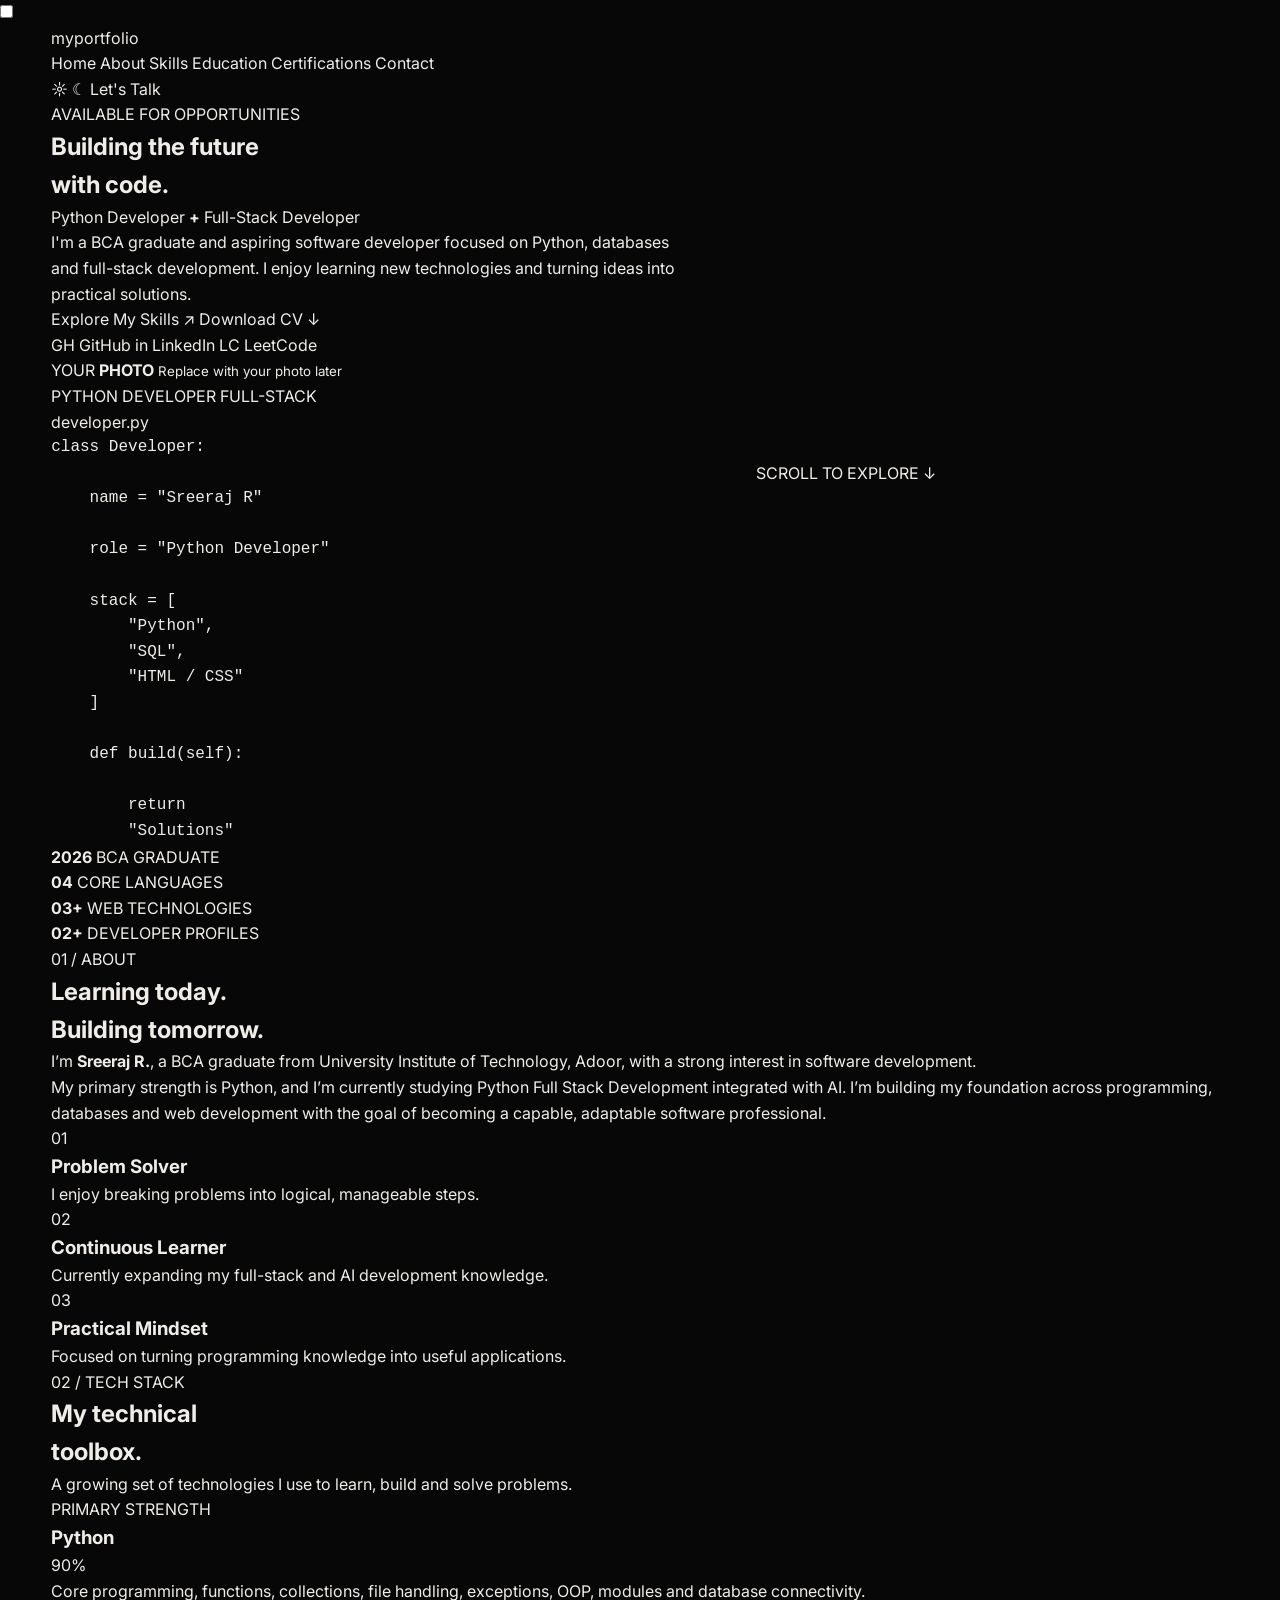
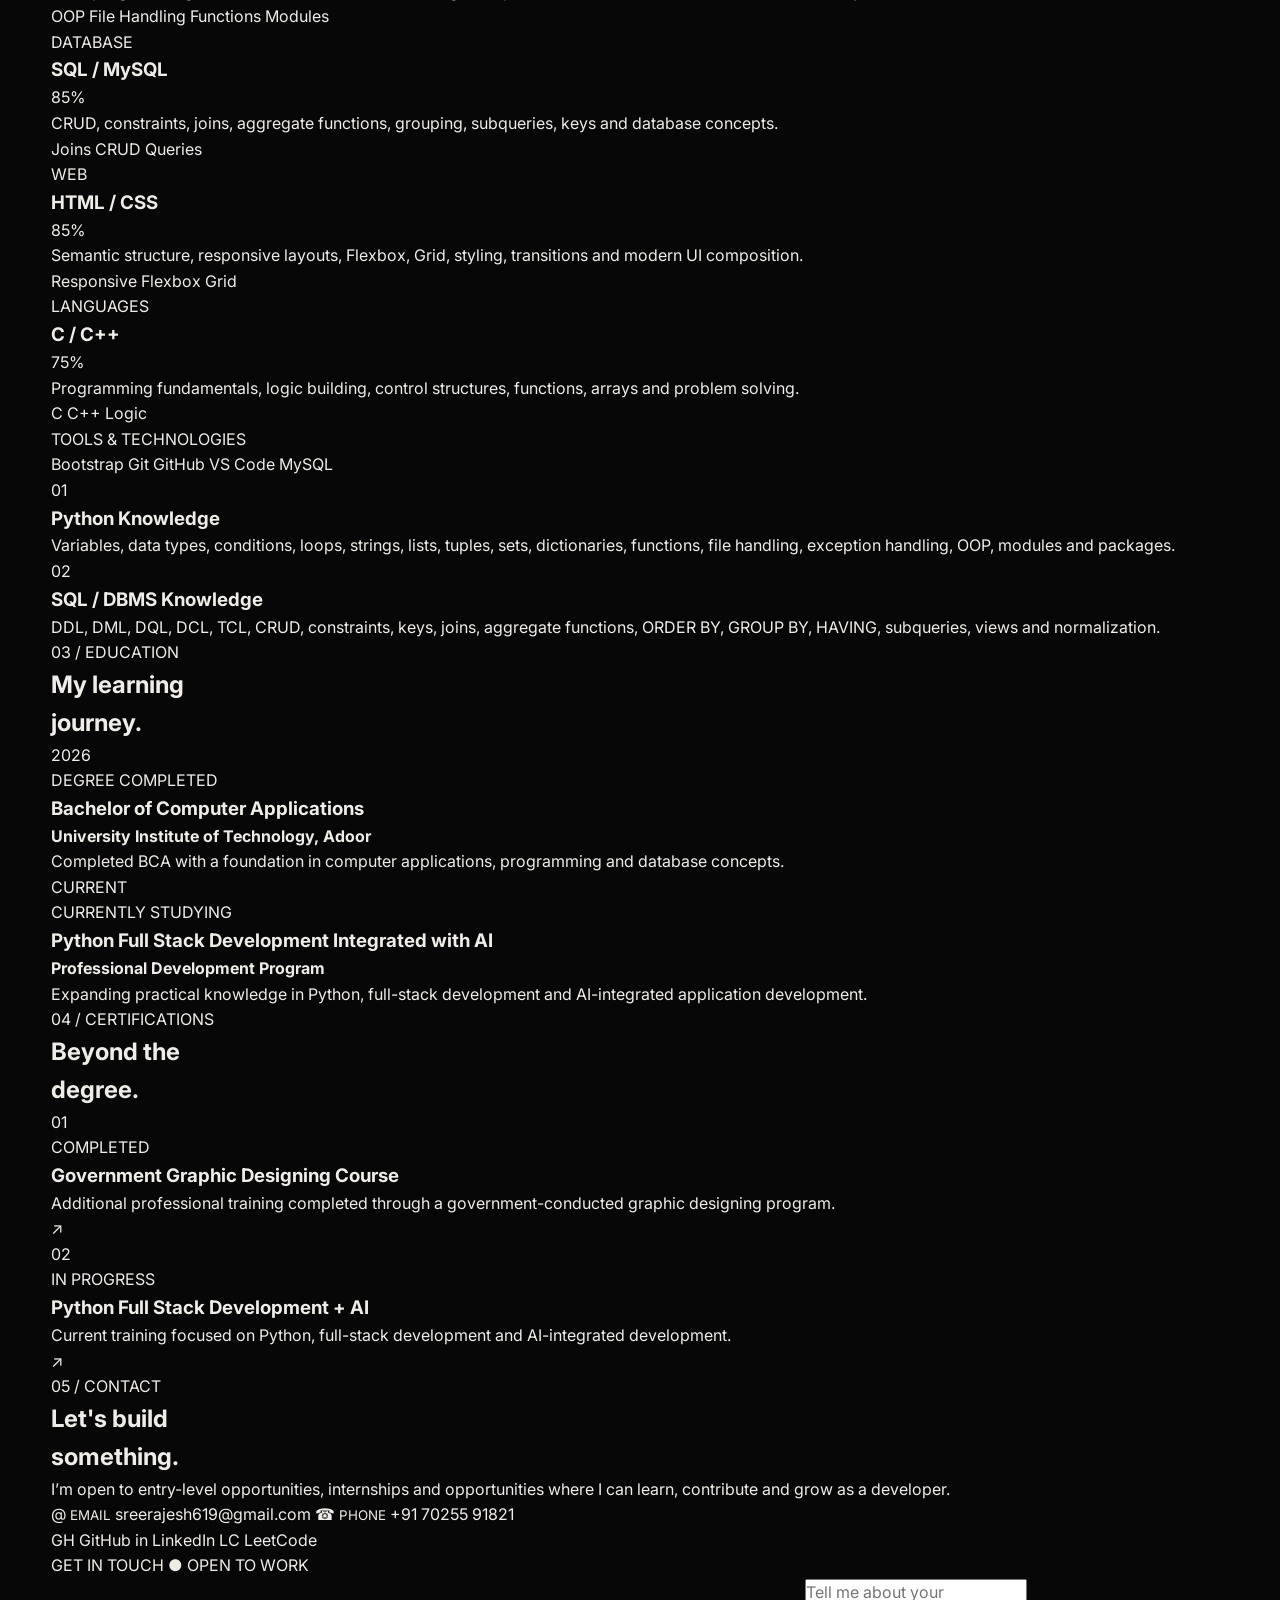
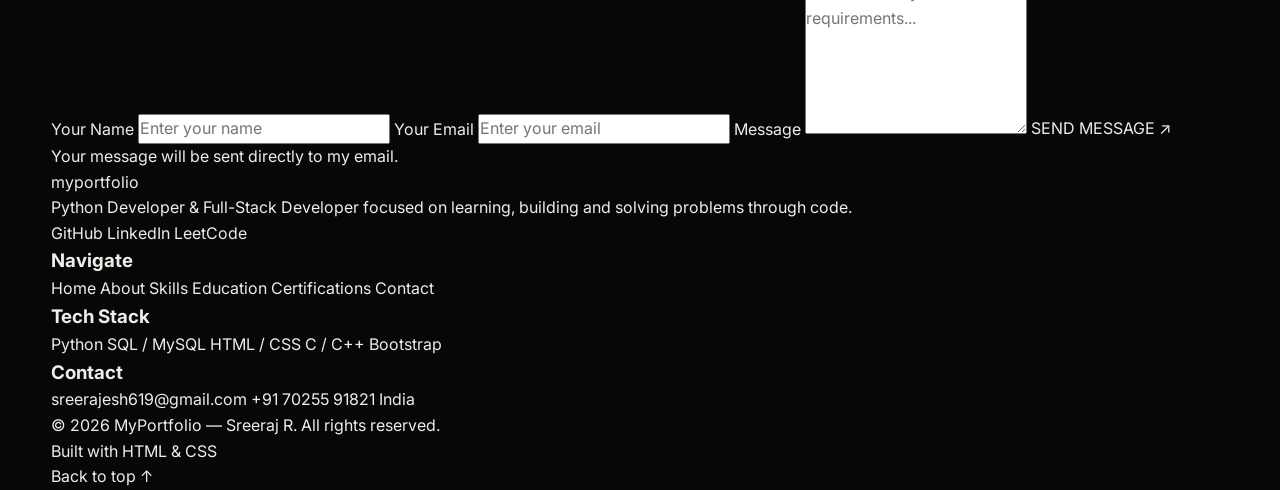
<file: index.backup.html>
<!DOCTYPE html>
<html lang="en">
<head>
    <meta charset="UTF-8">
    <meta name="viewport" content="width=device-width, initial-scale=1.0">

    <meta name="description"
          content="MyPortfolio — Sreeraj R., Python Developer and Full-Stack Developer.">

    <title>MyPortfolio | Python & Full-Stack Developer</title>

    <!-- ================= CUSTOM FONTS ================= -->
    <style>
        @font-face {
            font-family: Rengok;
            src: url("Rengok.ttf") format("truetype");
            font-display: swap;
        }

        @font-face {
            font-family: Quano;
            src: url("Quano-Demo.otf") format("opentype");
            font-display: swap;
        }
    </style>

    <!-- Main CSS -->
    <link rel="stylesheet" href="style.css">
</head>

<body>

<!-- =====================================================
     CSS-ONLY THEME TOGGLE
     ===================================================== -->

<input type="checkbox" id="theme-toggle" class="theme-toggle">

<div class="site">

    <!-- =================================================
         HEADER / NAVIGATION
         ================================================= -->

    <header class="header">

        <div class="container nav-wrap">

            <a href="#home" class="logo">
                my<span>portfolio</span>
            </a>

            <nav class="nav">

                <a href="#home">Home</a>

                <a href="#about">About</a>

                <a href="#skills">Skills</a>

                <a href="#education">Education</a>

                <a href="#certifications">Certifications</a>

                <a href="#contact">Contact</a>

            </nav>

            <div class="nav-actions">

                <!-- CSS-only theme switch -->
                <label
                    for="theme-toggle"
                    class="theme-switch"
                    title="Toggle theme"
                >
                    <span class="sun">☼</span>
                    <span class="moon">☾</span>
                </label>

                <a href="#contact" class="nav-cta">
                    Let's Talk
                </a>

            </div>

        </div>

    </header>


    <!-- =================================================
         MAIN CONTENT
         ================================================= -->

    <main>


        <!-- =================================================
             HERO SECTION
             ================================================= -->

        <section id="home" class="hero section">
            <div class="hero-animation" aria-hidden="true">

                <span class="floating-shape shape-one"></span>
                <span class="floating-shape shape-two"></span>
                <span class="floating-shape shape-three"></span>
                <span class="floating-shape shape-four"></span>

                <span class="floating-line line-one"></span>
                <span class="floating-line line-two"></span>

                <span class="floating-dot dot-one"></span>
                <span class="floating-dot dot-two"></span>

            </div>

            <div class="container hero-grid">


                <!-- HERO TEXT -->

                <div class="hero-copy reveal">

                    <p class="eyebrow">

                        <span class="status-dot"></span>

                        AVAILABLE FOR OPPORTUNITIES

                    </p>


                    <h1>
                        Building the future
                        <br>
                        with <span>code.</span>
                    </h1>


                    <p class="hero-subtitle">

                        Python Developer

                        <b>+</b>

                        Full-Stack Developer

                    </p>


                    <p class="hero-text">

                        I'm a BCA graduate and aspiring software developer
                        focused on Python, databases and full-stack development.
                        I enjoy learning new technologies and turning ideas
                        into practical solutions.

                    </p>


                    <div class="hero-buttons">

                        <a href="#skills"
                           class="btn btn-primary">

                            Explore My Skills

                            <span>↗</span>

                        </a>


                        <!-- CV placeholder -->
                        <a href="#"
                           class="btn btn-secondary"
                           aria-label="CV placeholder">

                            Download CV

                            <span>↓</span>

                        </a>

                    </div>


                    <!-- SOCIAL LINKS -->

                   <div class="social-buttons">

                        <a
                            href="https://github.com/sreeraj02/Leetcode"
                            target="_blank"
                            rel="noopener noreferrer"
                            class="social-button"
                            aria-label="GitHub"
                        >
                            <span class="social-icon">GH</span>
                            <span>GitHub</span>
                        </a>


                        <a
                            href="https://www.linkedin.com/in/sreeraj-r-258a42363/"
                            target="_blank"
                            rel="noopener noreferrer"
                            class="social-button"
                            aria-label="LinkedIn"
                        >
                            <span class="social-icon">in</span>
                            <span>LinkedIn</span>
                        </a>


                        <a
                            href="https://leetcode.com/u/zjSgtPGvkh/"
                            target="_blank"
                            rel="noopener noreferrer"
                            class="social-button"
                            aria-label="LeetCode"
                        >
                            <span class="social-icon">LC</span>
                            <span>LeetCode</span>
                        </a>

                    </div>


                <!-- HERO VISUAL -->

                <div class="hero-visual reveal reveal-delay">

                    <!-- Decorative circles -->
                    <div class="orbit orbit-one"></div>

                    <div class="orbit orbit-two"></div>


                    <!-- PROFILE PHOTO PLACEHOLDER -->

                    <div class="profile-card">

                        <div class="profile-image">

                            <div class="profile-placeholder">

                                <span>YOUR</span>

                                <strong>PHOTO</strong>

                                <small>
                                    Replace with your photo later
                                </small>

                            </div>

                        </div>


                        <div class="profile-meta">

                            <span>PYTHON DEVELOPER</span>

                            <i></i>

                            <span>FULL-STACK</span>

                        </div>

                    </div>


                    <!-- CODE CARD -->

                    <div class="code-card">

                        <div class="code-top">

                            <div class="window-dots">

                                <i></i>
                                <i></i>
                                <i></i>

                            </div>

                            <span>developer.py</span>

                        </div>


                        <pre><code><span class="purple">class</span> <span class="blue">Developer</span>:

    name = <span class="green">"Sreeraj R"</span>

    role = <span class="green">"Python Developer"</span>

    stack = [
        <span class="green">"Python"</span>,
        <span class="green">"SQL"</span>,
        <span class="green">"HTML / CSS"</span>
    ]

    <span class="purple">def</span> <span class="blue">build</span>(self):

        <span class="purple">return</span>
        <span class="green">"Solutions"</span></code></pre>

                    </div>

                </div>

            </div>


            <div class="scroll-note">

                SCROLL TO EXPLORE

                <span>↓</span>

            </div>

        </section>



        <!-- =================================================
             STATS
             ================================================= -->

        <section class="stats-strip">

            <div class="container stats-grid">

                <div class="stat">

                    <strong>2026</strong>

                    <span>BCA GRADUATE</span>

                </div>


                <div class="stat">

                    <strong>04</strong>

                    <span>CORE LANGUAGES</span>

                </div>


                <div class="stat">

                    <strong>03+</strong>

                    <span>WEB TECHNOLOGIES</span>

                </div>


                <div class="stat">

                    <strong>02+</strong>

                    <span>DEVELOPER PROFILES</span>

                </div>

            </div>

        </section>



        <!-- =================================================
             ABOUT
             ================================================= -->

        <section id="about" class="section about">

            <div class="container">


                <div class="section-heading scroll-left">

                    <p class="section-kicker">
                        01 / ABOUT
                    </p>

                    <h2>
                        Learning today.
                        <br>
                        <span>Building tomorrow.</span>
                    </h2>

                </div>


                <div class="about-grid">


                    <div class="about-lead scroll-left">

                        <p>

                            I’m <strong>Sreeraj R.</strong>,
                            a BCA graduate from University Institute
                            of Technology, Adoor, with a strong interest
                            in software development.

                        </p>


                        <p>

                            My primary strength is Python, and I’m currently
                            studying Python Full Stack Development integrated
                            with AI. I’m building my foundation across
                            programming, databases and web development with
                            the goal of becoming a capable, adaptable
                            software professional.

                        </p>

                    </div>


                    <div class="about-points scroll-right">


                        <div class="point">

                            <span>01</span>

                            <div>

                                <h3>Problem Solver</h3>

                                <p>
                                    I enjoy breaking problems into logical,
                                    manageable steps.
                                </p>

                            </div>

                        </div>


                        <div class="point">

                            <span>02</span>

                            <div>

                                <h3>Continuous Learner</h3>

                                <p>
                                    Currently expanding my full-stack and
                                    AI development knowledge.
                                </p>

                            </div>

                        </div>


                        <div class="point">

                            <span>03</span>

                            <div>

                                <h3>Practical Mindset</h3>

                                <p>
                                    Focused on turning programming knowledge
                                    into useful applications.
                                </p>

                            </div>

                        </div>


                    </div>

                </div>

            </div>

        </section>



        <!-- =================================================
             SKILLS
             ================================================= -->

        <section id="skills" class="section skills">

            <div class="container">


                <div class="about-points scroll-right">

                    <p class="section-kicker">
                        02 / TECH STACK
                    </p>

                    <h2>
                        My technical
                        <br>
                        <span>toolbox.</span>
                    </h2>

                    <p class="section-intro">

                        A growing set of technologies I use to learn,
                        build and solve problems.

                    </p>

                </div>


                <!-- MAIN SKILLS -->

                <div class="skills-layout">


                    <!-- PYTHON -->

                    <article class="skill-card featured scroll-left">

                        <div class="card-label">
                            PRIMARY STRENGTH
                        </div>

                        <div class="skill-title-row">

                            <h3>Python</h3>

                            <span>90%</span>

                        </div>

                        <div class="progress">

                            <span style="--level:90%"></span>

                        </div>

                        <p>

                            Core programming, functions, collections,
                            file handling, exceptions, OOP, modules
                            and database connectivity.

                        </p>


                        <div class="tag-list">

                            <span>OOP</span>

                            <span>File Handling</span>

                            <span>Functions</span>

                            <span>Modules</span>

                        </div>

                    </article>


                    <!-- SQL -->

                    <article class="skill-card scroll-right">

                        <div class="card-label">
                            DATABASE
                        </div>

                        <div class="skill-title-row">

                            <h3>SQL / MySQL</h3>

                            <span>85%</span>

                        </div>

                        <div class="progress">

                            <span style="--level:85%"></span>

                        </div>

                        <p>

                            CRUD, constraints, joins, aggregate functions,
                            grouping, subqueries, keys and database concepts.

                        </p>


                        <div class="tag-list">

                            <span>Joins</span>

                            <span>CRUD</span>

                            <span>Queries</span>

                        </div>

                    </article>


                    <!-- HTML CSS -->

                    <article class="skill-card scroll-left">

                        <div class="card-label">
                            WEB
                        </div>

                        <div class="skill-title-row">

                            <h3>HTML / CSS</h3>

                            <span>85%</span>

                        </div>

                        <div class="progress">

                            <span style="--level:85%"></span>

                        </div>

                        <p>

                            Semantic structure, responsive layouts,
                            Flexbox, Grid, styling, transitions and
                            modern UI composition.

                        </p>


                        <div class="tag-list">

                            <span>Responsive</span>

                            <span>Flexbox</span>

                            <span>Grid</span>

                        </div>

                    </article>


                    <!-- C / C++ -->

                    <article class="skill-card scroll-right">

                        <div class="card-label">
                            LANGUAGES
                        </div>

                        <div class="skill-title-row">

                            <h3>C / C++</h3>

                            <span>75%</span>

                        </div>

                        <div class="progress">

                            <span style="--level:75%"></span>

                        </div>

                        <p>

                            Programming fundamentals, logic building,
                            control structures, functions, arrays
                            and problem solving.

                        </p>


                        <div class="tag-list">

                            <span>C</span>

                            <span>C++</span>

                            <span>Logic</span>

                        </div>

                    </article>


                </div>


                <!-- TOOLS -->

                <div class="tools-row scroll-right">

                    <span class="tools-title">
                        TOOLS & TECHNOLOGIES
                    </span>

                    <div class="tool-pills">

                        <span>Bootstrap</span>

                        <span>Git</span>

                        <span>GitHub</span>

                        <span>VS Code</span>

                        <span>MySQL</span>

                    </div>

                </div>


                <!-- KNOWLEDGE -->

                <div class="knowledge-grid">


                    <article class="knowledge-card scroll-left">

                        <span class="number">
                            01
                        </span>

                        <h3>
                            Python Knowledge
                        </h3>

                        <p>

                            Variables, data types, conditions, loops,
                            strings, lists, tuples, sets, dictionaries,
                            functions, file handling, exception handling,
                            OOP, modules and packages.

                        </p>

                    </article>


                    <article class="knowledge-card scroll-right">

                        <span class="number">
                            02
                        </span>

                        <h3>
                            SQL / DBMS Knowledge
                        </h3>

                        <p>

                            DDL, DML, DQL, DCL, TCL, CRUD, constraints,
                            keys, joins, aggregate functions, ORDER BY,
                            GROUP BY, HAVING, subqueries, views and
                            normalization.

                        </p>

                    </article>


                </div>

            </div>

        </section>



        <!-- =================================================
             EDUCATION
             ================================================= -->

        <section id="education" class="section education">

            <div class="container">


                <div class="section-heading reveal">

                    <p class="section-kicker">
                        03 / EDUCATION
                    </p>

                    <h2>
                        My learning
                        <br>
                        <span>journey.</span>
                    </h2>

                </div>


                <div class="timeline">


                    <div class="timeline-item reveal">

                        <div class="timeline-marker"></div>

                        <div class="timeline-date">
                            2026
                        </div>

                        <div class="timeline-content">

                            <p class="timeline-type">
                                DEGREE COMPLETED
                            </p>

                            <h3>
                                Bachelor of Computer Applications
                            </h3>

                            <h4>
                                University Institute of Technology, Adoor
                            </h4>

                            <p>

                                Completed BCA with a foundation in computer
                                applications, programming and database concepts.

                            </p>

                        </div>

                    </div>


                    <div class="timeline-item reveal reveal-delay">

                        <div class="timeline-marker"></div>

                        <div class="timeline-date">
                            CURRENT
                        </div>

                        <div class="timeline-content">

                            <p class="timeline-type">
                                CURRENTLY STUDYING
                            </p>

                            <h3>
                                Python Full Stack Development
                                Integrated with AI
                            </h3>

                            <h4>
                                Professional Development Program
                            </h4>

                            <p>

                                Expanding practical knowledge in Python,
                                full-stack development and AI-integrated
                                application development.

                            </p>

                        </div>

                    </div>


                </div>

            </div>

        </section>



        <!-- =================================================
             CERTIFICATIONS
             ================================================= -->

        <section id="certifications"
                 class="section certifications">

            <div class="container">


                <div class="section-heading reveal">

                    <p class="section-kicker">
                        04 / CERTIFICATIONS
                    </p>

                    <h2>
                        Beyond the
                        <br>
                        <span>degree.</span>
                    </h2>

                </div>


                <div class="cert-grid">


                    <article class="cert-card reveal">

                        <div class="cert-icon">
                            01
                        </div>

                        <div>

                            <p class="card-label">
                                COMPLETED
                            </p>

                            <h3>
                                Government Graphic Designing Course
                            </h3>

                            <p>

                                Additional professional training completed
                                through a government-conducted graphic
                                designing program.

                            </p>

                        </div>

                        <span class="cert-arrow">
                            ↗
                        </span>

                    </article>


                    <article class="cert-card reveal reveal-delay">

                        <div class="cert-icon">
                            02
                        </div>

                        <div>

                            <p class="card-label">
                                IN PROGRESS
                            </p>

                            <h3>
                                Python Full Stack Development + AI
                            </h3>

                            <p>

                                Current training focused on Python,
                                full-stack development and
                                AI-integrated development.

                            </p>

                        </div>

                        <span class="cert-arrow">
                            ↗
                        </span>

                    </article>


                </div>

            </div>

        </section>



        <!-- =================================================
             CONTACT
             ================================================= -->

        <section id="contact" class="section contact">

            <div class="container contact-grid">


                <div class="contact-copy reveal">

                    <p class="section-kicker">
                        05 / CONTACT
                    </p>

                    <h2>
                        Let's build
                        <br>
                        <span>something.</span>
                    </h2>

                    <p>

                        I’m open to entry-level opportunities,
                        internships and opportunities where I can
                        learn, contribute and grow as a developer.

                    </p>


                    <div class="contact-list">


                        <a href="mailto:sreerajesh619@gmail.com">

                            <span class="contact-icon">
                                @
                            </span>

                            <span>

                                <small>EMAIL</small>

                                sreerajesh619@gmail.com

                            </span>

                        </a>


                        <a href="tel:+917025591821">

                            <span class="contact-icon">
                                ☎
                            </span>

                            <span>

                                <small>PHONE</small>

                                +91 70255 91821

                            </span>

                        </a>


                    </div>

                    <div class="social-buttons">

                        <a
                            href="https://github.com/sreeraj02/Leetcode"
                            target="_blank"
                            rel="noopener noreferrer"
                            class="social-button"
                            aria-label="GitHub"
                        >
                            <span class="social-icon">GH</span>
                            <span>GitHub</span>
                        </a>


                        <a
                            href="https://www.linkedin.com/in/sreeraj-r-258a42363/"
                            target="_blank"
                            rel="noopener noreferrer"
                            class="social-button"
                            aria-label="LinkedIn"
                        >
                            <span class="social-icon">in</span>
                            <span>LinkedIn</span>
                        </a>


                        <a
                            href="https://leetcode.com/u/zjSgtPGvkh/"
                            target="_blank"
                            rel="noopener noreferrer"
                            class="social-button"
                            aria-label="LeetCode"
                        >
                            <span class="social-icon">LC</span>
                            <span>LeetCode</span>
                        </a>

                    </div>

                </div>


                <!-- CONTACT FORM -->

                <form
                    action="https://formspree.io/f/mwlenrne"
                    method="POST"
                    class="contact-form"
                >

                    <div class="form-head">
                        <span>GET IN TOUCH</span>
                        <span class="form-status">● OPEN TO WORK</span>
                    </div>

                    <label for="name">Your Name</label>
                    <input
                        type="text"
                        id="name"
                        name="name"
                        placeholder="Enter your name"
                        required
                    >

                    <label for="email">Your Email</label>
                    <input
                        type="email"
                        id="email"
                        name="email"
                        placeholder="Enter your email"
                        required
                    >

                    <label for="message">Message</label>
                    <textarea
                        id="message"
                        name="message"
                        rows="6"
                        placeholder="Tell me about your requirements..."
                        required
                    ></textarea>

                    <button
                        type="submit"
                        class="btn btn-primary form-button"
                    >
                        SEND MESSAGE
                        <span>↗</span>
                    </button>

                    <p class="form-note">
                        Your message will be sent directly to my email.
                    </p>

                </form>

            </div>

        </section>

    </main>



    <!-- =================================================
         FOOTER
         ================================================= -->

    <footer class="footer">

        <div class="container">


            <div class="footer-main">


                <!-- FOOTER BRAND -->

                <div class="footer-brand">

                    <a href="#home" class="logo">

                        my<span>portfolio</span>

                    </a>

                    <p>

                        Python Developer & Full-Stack Developer
                        focused on learning, building and solving
                        problems through code.

                    </p>


                    <div class="footer-socials">

                        <a href="https://github.com/sreeraj02/Leetcode"
                           target="_blank"
                           rel="noopener">

                            GitHub

                        </a>

                        <a href="https://www.linkedin.com/in/sreeraj-r-258a42363/"
                           target="_blank"
                           rel="noopener">

                            LinkedIn

                        </a>

                        <a href="https://leetcode.com/u/zjSgtPGvkh/"
                           target="_blank"
                           rel="noopener">

                            LeetCode

                        </a>

                    </div>

                </div>


                <!-- NAVIGATION -->

                <div class="footer-column">

                    <h3>
                        Navigate
                    </h3>

                    <a href="#home">Home</a>

                    <a href="#about">About</a>

                    <a href="#skills">Skills</a>

                    <a href="#education">Education</a>

                    <a href="#certifications">
                        Certifications
                    </a>

                    <a href="#contact">Contact</a>

                </div>


                <!-- TECHNOLOGIES -->

                <div class="footer-column">

                    <h3>
                        Tech Stack
                    </h3>

                    <span>Python</span>

                    <span>SQL / MySQL</span>

                    <span>HTML / CSS</span>

                    <span>C / C++</span>

                    <span>Bootstrap</span>

                </div>


                <!-- CONTACT -->

                <div class="footer-column">

                    <h3>
                        Contact
                    </h3>

                    <a href="mailto:sreerajesh619@gmail.com">
                        sreerajesh619@gmail.com
                    </a>

                    <a href="tel:+917025591821">
                        +91 70255 91821
                    </a>

                    <span>India</span>

                </div>

            </div>


            <!-- FOOTER BOTTOM -->

            <div class="footer-bottom">

                <p>
                    © 2026 MyPortfolio —
                    Sreeraj R. All rights reserved.
                </p>

                <p>
                    Built with
                    <span>HTML</span>
                    &
                    <span>CSS</span>
                </p>

                <a href="#home" class="back-top">
                    Back to top ↑
                </a>

            </div>

        </div>

    </footer>

</div>

</body>
</html>
</file>
<file: style.css>
/* ===================================================================
   SREERAJ R. — PORTFOLIO // "ORDER IN THE CHAOS"
   Inspired by Lorenzo Lottici (lorenzolottici.it/en)
   Aesthetic: Obsidian & Ivory, Cyber Amber Accent, Spatial Motion
   =================================================================== */

@import url('https://fonts.googleapis.com/css2?family=Inter:wght@300;400;500;600;700&family=JetBrains+Mono:wght@300;400;500;700&family=Space+Grotesk:wght@400;500;600;700&family=Syne:wght@700;800&display=swap');

/* Local fonts */
@font-face {
    font-family: 'Rengok';
    src: url('font/Rengok.ttf') format('truetype');
    font-display: swap;
}
@font-face {
    font-family: 'Quano';
    src: url('font/Quano DEMO.otf') format('opentype');
    font-display: swap;
}

/* ===================================================================
   DESIGN SYSTEM TOKENS
   =================================================================== */
:root {
    --bg-obsidian: #070708;
    --bg-surface: #0e0e12;
    --bg-card: rgba(18, 18, 23, 0.72);
    --bg-card-hover: rgba(26, 26, 34, 0.85);
    --bg-glass: rgba(14, 14, 18, 0.65);
    
    --text-ivory: #F0EDE8;
    --text-pure: #FFFFFF;
    --text-muted: #8E8E93;
    --text-dim: #545459;
    
    --accent-amber: #FF9F1C;
    --accent-amber-glow: rgba(255, 159, 28, 0.35);
    --accent-amber-subtle: rgba(255, 159, 28, 0.12);
    --accent-cyan: #38BDF8;
    --accent-emerald: #10B981;
    
    --border-hairline: rgba(255, 255, 255, 0.08);
    --border-glow: rgba(255, 159, 28, 0.4);
    --border-hover: rgba(255, 255, 255, 0.22);
    
    --font-display: 'Syne', 'Rengok', 'Space Grotesk', -apple-system, sans-serif;
    --font-tech: 'Space Grotesk', sans-serif;
    --font-mono: 'JetBrains Mono', monospace;
    --font-body: 'Inter', -apple-system, sans-serif;
    
    --ease-out-expo: cubic-bezier(0.16, 1, 0.3, 1);
    --ease-in-out-cubic: cubic-bezier(0.65, 0, 0.35, 1);
    
    --container-max: 1280px;
}

/* ===================================================================
   RESET & CORE FOUNDATIONS
   =================================================================== */
*, *::before, *::after {
    margin: 0;
    padding: 0;
    box-sizing: border-box;
}

html {
    scroll-behavior: smooth;
    background-color: var(--bg-obsidian);
    color: var(--text-ivory);
    font-family: var(--font-body);
    font-size: 16px;
    line-height: 1.6;
    overflow-x: hidden;
    -webkit-font-smoothing: antialiased;
    -moz-osx-font-smoothing: grayscale;
}

body {
    background-color: var(--bg-obsidian);
    color: var(--text-ivory);
    min-height: 100vh;
    overflow-x: hidden;
    position: relative;
    cursor: default;
}

/* Hide default cursor on desktop when custom cursor active */
@media (hover: hover) and (pointer: fine) {
    body, a, button, input, textarea, [role="button"] {
        cursor: none !important;
    }
}

a {
    color: inherit;
    text-decoration: none;
    transition: color 0.3s var(--ease-out-expo);
}

button {
    background: none;
    border: none;
    color: inherit;
    font: inherit;
    cursor: pointer;
}

input, textarea, select {
    font: inherit;
    color: inherit;
}

::selection {
    background: var(--accent-amber);
    color: #000;
}

.container {
    width: min(92%, var(--container-max));
    margin-inline: auto;
}

/* ===================================================================
   CUSTOM KINETIC CURSOR
   =================================================================== */
.cursor-dot {
    width: 6px;
    height: 6px;
    background-color: var(--accent-amber);
    border-radius: 50%;
    position: fixed;
    top: 0;
    left: 0;
    pointer-events: none;
    z-index: 99999;
    transform: translate(-50%, -50%);
    transition: opacity 0.2s ease, transform 0.05s ease;
}

.cursor-ring {
    width: 36px;
    height: 36px;
    border: 1px solid rgba(255, 159, 28, 0.6);
    border-radius: 50%;
    position: fixed;
    top: 0;
    left: 0;
    pointer-events: none;
    z-index: 99998;
    transform: translate(-50%, -50%);
    transition: width 0.3s var(--ease-out-expo), 
                height 0.3s var(--ease-out-expo), 
                background-color 0.3s var(--ease-out-expo),
                border-color 0.3s var(--ease-out-expo);
}

.cursor-ring.hovered {
    width: 64px;
    height: 64px;
    background-color: rgba(255, 159, 28, 0.12);
    border-color: var(--accent-amber);
}

.cursor-ring.shock-active {
    width: 90px;
    height: 90px;
    background-color: rgba(255, 75, 75, 0.2);
    border-color: #ff4d4d;
}

.cursor-label {
    position: fixed;
    top: 0;
    left: 0;
    pointer-events: none;
    z-index: 100000;
    font-family: var(--font-mono);
    font-size: 0.65rem;
    font-weight: 700;
    letter-spacing: 0.12em;
    color: var(--text-pure);
    text-transform: uppercase;
    transform: translate(-50%, -50%);
    opacity: 0;
    transition: opacity 0.2s ease;
}

/* ===================================================================
   BACKGROUND WEBGL CANVAS & GRID MESH
   =================================================================== */
#chaos-canvas {
    position: fixed;
    top: 0;
    left: 0;
    width: 100vw;
    height: 100vh;
    z-index: 0;
    pointer-events: none;
}

.bg-grid-overlay {
    position: fixed;
    top: 0;
    left: 0;
    width: 100vw;
    height: 100vh;
    background-image: 
        linear-gradient(to right, rgba(255, 255, 255, 0.025) 1px, transparent 1px),
        linear-gradient(to bottom, rgba(255, 255, 255, 0.025) 1px, transparent 1px);
    background-size: 60px 60px;
    z-index: 1;
    pointer-events: none;
    mask-image: radial-gradient(circle at center, rgba(0,0,0,1) 40%, rgba(0,0,0,0.3) 100%);
    -webkit-mask-image: radial-gradient(circle at center, rgba(0,0,0,1) 40%, rgba(0,0,0,0.3) 100%);
}

.ambient-glow {
    position: fixed;
    width: 600px;
    height: 600px;
    border-radius: 50%;
    filter: blur(140px);
    pointer-events: none;
    z-index: 1;
    opacity: 0.15;
    transition: transform 0.8s ease-out;
}

.glow-amber {
    top: -150px;
    right: -100px;
    background: radial-gradient(circle, var(--accent-amber) 0%, transparent 70%);
}

.glow-blue {
    bottom: -150px;
    left: -100px;
    background: radial-gradient(circle, var(--accent-cyan) 0%, transparent 70%);
}

/* ===================================================================
   APP WRAPPER
   =================================================================== */
.site-wrapper {
    position: relative;
    z-index: 2;
    min-height: 100vh;
    display: flex;
    flex-direction: column;
}

/* ===================================================================
   HUD HEADER & SYSTEM TELEMETRY
   =================================================================== */
.hud-header {
    position: fixed;
    top: 0;
    left: 0;
    right: 0;
    z-index: 1000;
    padding: 1.25rem 0;
    backdrop-filter: blur(20px);
    -webkit-backdrop-filter: blur(20px);
    background: rgba(7, 7, 8, 0.75);
    border-bottom: 1px solid var(--border-hairline);
    transition: transform 0.4s var(--ease-out-expo), background 0.3s ease;
}

.hud-nav-inner {
    display: flex;
    align-items: center;
    justify-content: space-between;
    gap: 1.5rem;
}

/* LOGO / CALLSIGN */
.hud-brand {
    display: flex;
    align-items: center;
    gap: 0.75rem;
}

.callsign {
    font-family: var(--font-display);
    font-size: 1.15rem;
    font-weight: 800;
    letter-spacing: 0.15em;
    color: var(--text-pure);
    text-transform: uppercase;
}

.callsign span {
    color: var(--accent-amber);
}

.status-badge {
    display: inline-flex;
    align-items: center;
    gap: 0.5rem;
    padding: 0.25rem 0.65rem;
    border-radius: 999px;
    background: rgba(16, 185, 129, 0.1);
    border: 1px solid rgba(16, 185, 129, 0.3);
    font-family: var(--font-mono);
    font-size: 0.65rem;
    letter-spacing: 0.08em;
    color: var(--accent-emerald);
}

.status-beacon {
    width: 6px;
    height: 6px;
    background: var(--accent-emerald);
    border-radius: 50%;
    box-shadow: 0 0 8px var(--accent-emerald);
    animation: beaconPulse 2s infinite ease-in-out;
}

@keyframes beaconPulse {
    0%, 100% { transform: scale(1); opacity: 1; }
    50% { transform: scale(1.6); opacity: 0.4; }
}

/* TELEMETRY TICKER */
.hud-telemetry {
    display: flex;
    align-items: center;
    gap: 1.5rem;
    font-family: var(--font-mono);
    font-size: 0.7rem;
    letter-spacing: 0.1em;
    color: var(--text-muted);
}

.telemetry-item {
    display: flex;
    align-items: center;
    gap: 0.35rem;
}

.telemetry-item b {
    color: var(--text-ivory);
    font-weight: 500;
}

/* HUD CONTROLS */
.hud-controls {
    display: flex;
    align-items: center;
    gap: 0.75rem;
}

.hud-btn {
    display: inline-flex;
    align-items: center;
    gap: 0.45rem;
    padding: 0.45rem 0.9rem;
    background: rgba(255, 255, 255, 0.04);
    border: 1px solid var(--border-hairline);
    border-radius: 4px;
    font-family: var(--font-mono);
    font-size: 0.7rem;
    letter-spacing: 0.08em;
    color: var(--text-ivory);
    text-transform: uppercase;
    transition: all 0.25s var(--ease-out-expo);
    position: relative;
    overflow: hidden;
}

.hud-btn:hover {
    background: rgba(255, 255, 255, 0.09);
    border-color: var(--border-hover);
    color: var(--text-pure);
}

.hud-btn-shock {
    background: var(--accent-amber-subtle);
    border-color: rgba(255, 159, 28, 0.4);
    color: var(--accent-amber);
    font-weight: 600;
}

.hud-btn-shock:hover {
    background: var(--accent-amber);
    color: #000;
    box-shadow: 0 0 20px var(--accent-amber-glow);
}

.sound-bars {
    display: inline-flex;
    align-items: flex-end;
    gap: 2px;
    height: 12px;
}

.sound-bar {
    width: 2px;
    background: currentColor;
    border-radius: 1px;
    height: 4px;
    transition: height 0.2s ease;
}

.sound-active .sound-bar:nth-child(1) { animation: soundEq 0.6s infinite ease alternate; }
.sound-active .sound-bar:nth-child(2) { animation: soundEq 0.8s infinite ease alternate 0.2s; }
.sound-active .sound-bar:nth-child(3) { animation: soundEq 0.5s infinite ease alternate 0.4s; }

@keyframes soundEq {
    0% { height: 3px; }
    100% { height: 12px; }
}

/* NAV LINKS */
.hud-nav-links {
    display: flex;
    align-items: center;
    gap: 1.5rem;
}

.hud-nav-link {
    font-family: var(--font-mono);
    font-size: 0.72rem;
    letter-spacing: 0.12em;
    color: var(--text-muted);
    text-transform: uppercase;
    position: relative;
    padding-block: 0.25rem;
    transition: color 0.3s ease;
}

.hud-nav-link span {
    color: var(--accent-amber);
    margin-right: 0.25rem;
    opacity: 0.7;
}

.hud-nav-link:hover {
    color: var(--text-pure);
}

.hud-nav-link::after {
    content: '';
    position: absolute;
    bottom: 0;
    left: 0;
    width: 0;
    height: 1px;
    background: var(--accent-amber);
    transition: width 0.3s var(--ease-out-expo);
}

.hud-nav-link:hover::after {
    width: 100%;
}

.mobile-menu-toggle {
    display: none;
    flex-direction: column;
    gap: 5px;
    padding: 0.5rem;
}

.mobile-menu-toggle span {
    display: block;
    width: 22px;
    height: 2px;
    background: var(--text-ivory);
    transition: transform 0.3s ease, opacity 0.3s ease;
}

/* ===================================================================
   HERO SECTION // ORDER IN THE CHAOS
   =================================================================== */
.hero-stage {
    min-height: 100vh;
    padding-top: 8.5rem;
    padding-bottom: 5rem;
    display: flex;
    align-items: center;
    position: relative;
    z-index: 2;
}

.hero-grid {
    display: grid;
    grid-template-columns: 1.15fr 0.85fr;
    gap: 4rem;
    align-items: center;
}

/* LEFT STATEMENT COLUMN */
.hero-statement {
    display: flex;
    flex-direction: column;
    gap: 1.75rem;
}

.hero-kicker-row {
    display: flex;
    align-items: center;
    gap: 1rem;
    font-family: var(--font-mono);
    font-size: 0.72rem;
    letter-spacing: 0.18em;
    color: var(--accent-amber);
    text-transform: uppercase;
}

.kicker-line {
    width: 32px;
    height: 1px;
    background: var(--accent-amber);
    opacity: 0.6;
}

.hero-title {
    font-family: var(--font-display);
    font-size: clamp(2.75rem, 5.5vw, 5.25rem);
    font-weight: 800;
    line-height: 1.02;
    letter-spacing: -0.02em;
    color: var(--text-pure);
    text-transform: uppercase;
}

.hero-title .text-outline {
    -webkit-text-stroke: 1px rgba(240, 237, 232, 0.4);
    color: transparent;
    transition: color 0.4s ease, -webkit-text-stroke-color 0.4s ease;
}

.hero-title:hover .text-outline {
    color: var(--accent-amber);
    -webkit-text-stroke: 1px var(--accent-amber);
}

.hero-title .amber-word {
    color: var(--accent-amber);
    text-shadow: 0 0 30px var(--accent-amber-glow);
}

.hero-role-badge {
    display: inline-flex;
    align-items: center;
    gap: 0.75rem;
    font-family: var(--font-tech);
    font-size: 1.15rem;
    font-weight: 600;
    letter-spacing: 0.1em;
    color: var(--text-ivory);
    text-transform: uppercase;
}

.hero-role-badge span {
    color: var(--accent-amber);
}

.hero-manifesto {
    font-family: var(--font-body);
    font-size: 1.05rem;
    line-height: 1.75;
    color: var(--text-muted);
    max-width: 580px;
}

.hero-manifesto strong {
    color: var(--text-ivory);
    font-weight: 500;
}

/* INTERACTIVE SHOCK PROMPT */
.hero-interaction-strip {
    display: flex;
    align-items: center;
    gap: 1.25rem;
    padding: 0.85rem 1.25rem;
    background: rgba(255, 255, 255, 0.03);
    border: 1px dashed rgba(255, 159, 28, 0.35);
    border-radius: 6px;
    width: fit-content;
}

.shock-trigger-ring {
    width: 14px;
    height: 14px;
    border-radius: 50%;
    border: 2px solid var(--accent-amber);
    display: grid;
    place-items: center;
    animation: shockPing 1.8s infinite cubic-bezier(0, 0, 0.2, 1);
}

@keyframes shockPing {
    0% { transform: scale(0.85); box-shadow: 0 0 0 0 var(--accent-amber-glow); }
    70% { transform: scale(1.15); box-shadow: 0 0 0 10px rgba(255, 159, 28, 0); }
    100% { transform: scale(0.85); box-shadow: 0 0 0 0 rgba(255, 159, 28, 0); }
}

.interaction-text {
    font-family: var(--font-mono);
    font-size: 0.72rem;
    letter-spacing: 0.12em;
    color: var(--text-ivory);
    text-transform: uppercase;
}

.interaction-text b {
    color: var(--accent-amber);
}

/* HERO ACTIONS */
.hero-actions {
    display: flex;
    flex-wrap: wrap;
    align-items: center;
    gap: 1.25rem;
    margin-top: 0.5rem;
}

.btn-primary-kinetic {
    position: relative;
    display: inline-flex;
    align-items: center;
    gap: 0.75rem;
    padding: 1rem 2rem;
    background: var(--text-pure);
    color: #070708;
    font-family: var(--font-tech);
    font-size: 0.85rem;
    font-weight: 700;
    letter-spacing: 0.12em;
    text-transform: uppercase;
    border-radius: 4px;
    overflow: hidden;
    transition: transform 0.3s var(--ease-out-expo), box-shadow 0.3s var(--ease-out-expo), background-color 0.3s ease;
}

.btn-primary-kinetic:hover {
    transform: translateY(-2px);
    background: var(--accent-amber);
    color: #000;
    box-shadow: 0 10px 30px var(--accent-amber-glow);
}

.btn-primary-kinetic .btn-arrow {
    display: inline-block;
    transition: transform 0.3s var(--ease-out-expo);
}

.btn-primary-kinetic:hover .btn-arrow {
    transform: translate(3px, -3px);
}

.btn-ghost-cyber {
    display: inline-flex;
    align-items: center;
    gap: 0.75rem;
    padding: 1rem 1.75rem;
    background: transparent;
    border: 1px solid var(--border-hairline);
    color: var(--text-ivory);
    font-family: var(--font-mono);
    font-size: 0.8rem;
    font-weight: 600;
    letter-spacing: 0.1em;
    text-transform: uppercase;
    border-radius: 4px;
    transition: all 0.3s var(--ease-out-expo);
}

.btn-ghost-cyber:hover {
    border-color: var(--accent-amber);
    color: var(--accent-amber);
    background: var(--accent-amber-subtle);
    transform: translateY(-2px);
}

/* SOCIAL STRIP */
.hero-socials {
    display: flex;
    align-items: center;
    gap: 1rem;
    padding-top: 0.75rem;
}

.social-pill {
    display: inline-flex;
    align-items: center;
    gap: 0.5rem;
    padding: 0.4rem 0.85rem;
    background: rgba(255, 255, 255, 0.03);
    border: 1px solid var(--border-hairline);
    border-radius: 4px;
    font-family: var(--font-mono);
    font-size: 0.7rem;
    letter-spacing: 0.08em;
    color: var(--text-muted);
    transition: all 0.25s var(--ease-out-expo);
}

.social-pill .badge {
    color: var(--accent-amber);
    font-weight: 700;
}

.social-pill:hover {
    border-color: var(--accent-amber);
    color: var(--text-pure);
    background: rgba(255, 159, 28, 0.08);
    transform: translateY(-2px);
}

/* RIGHT COLUMN // INTERACTIVE COCKPIT & CODE RUNNER */
.hero-cockpit {
    display: flex;
    flex-direction: column;
    gap: 1.5rem;
    position: relative;
}

/* CROSSHAIR DECORATIONS */
.corner-crosshair {
    position: absolute;
    width: 8px;
    height: 8px;
    color: var(--accent-amber);
    font-family: var(--font-mono);
    font-size: 10px;
    line-height: 1;
    pointer-events: none;
    opacity: 0.7;
}

.cross-tl { top: -6px; left: -6px; }
.cross-tr { top: -6px; right: -6px; }
.cross-bl { bottom: -6px; left: -6px; }
.cross-br { bottom: -6px; right: -6px; }

/* THE CODE TERMINAL */
.cockpit-terminal {
    background: rgba(14, 14, 18, 0.88);
    backdrop-filter: blur(24px);
    -webkit-backdrop-filter: blur(24px);
    border: 1px solid var(--border-hairline);
    border-radius: 10px;
    overflow: hidden;
    box-shadow: 0 30px 80px rgba(0, 0, 0, 0.6);
    position: relative;
    transition: border-color 0.3s ease, box-shadow 0.3s ease;
}

.cockpit-terminal:hover {
    border-color: rgba(255, 159, 28, 0.35);
    box-shadow: 0 30px 90px rgba(0, 0, 0, 0.8), 0 0 30px rgba(255, 159, 28, 0.08);
}

.terminal-topbar {
    display: flex;
    align-items: center;
    justify-content: space-between;
    padding: 0.75rem 1rem;
    background: rgba(7, 7, 8, 0.8);
    border-bottom: 1px solid var(--border-hairline);
}

.terminal-dots {
    display: flex;
    align-items: center;
    gap: 6px;
}

.terminal-dot {
    width: 10px;
    height: 10px;
    border-radius: 50%;
    opacity: 0.8;
}

.dot-red { background: #FF5F56; }
.dot-yellow { background: #FFBD2E; }
.dot-green { background: #27C93F; }

.terminal-tabs {
    display: flex;
    align-items: center;
    gap: 0.5rem;
}

.terminal-tab {
    font-family: var(--font-mono);
    font-size: 0.68rem;
    letter-spacing: 0.05em;
    padding: 0.25rem 0.6rem;
    border-radius: 4px;
    color: var(--text-muted);
    transition: all 0.2s ease;
}

.terminal-tab.active {
    background: rgba(255, 255, 255, 0.08);
    color: var(--text-ivory);
    border: 1px solid var(--border-hairline);
}

.terminal-tools {
    display: flex;
    align-items: center;
    gap: 0.5rem;
}

.run-code-btn {
    display: inline-flex;
    align-items: center;
    gap: 0.35rem;
    padding: 0.25rem 0.65rem;
    background: var(--accent-amber);
    color: #000;
    font-family: var(--font-mono);
    font-size: 0.68rem;
    font-weight: 700;
    border-radius: 3px;
    letter-spacing: 0.05em;
    transition: all 0.2s ease;
}

.run-code-btn:hover {
    background: #ffa833;
    transform: scale(1.04);
}

.terminal-code-body {
    padding: 1.25rem;
    font-family: var(--font-mono);
    font-size: 0.82rem;
    line-height: 1.8;
    color: var(--text-ivory);
    overflow-x: auto;
}

.syntax-keyword { color: #F472B6; font-weight: 600; }
.syntax-class { color: #38BDF8; font-weight: 600; }
.syntax-str { color: #A7F3D0; }
.syntax-func { color: #FBBF24; }
.syntax-prop { color: #E2E8F0; }
.syntax-comment { color: #64748B; font-style: italic; }

.terminal-console-output {
    margin-top: 1rem;
    padding-top: 1rem;
    border-top: 1px dashed var(--border-hairline);
    font-size: 0.75rem;
    color: var(--accent-cyan);
    display: none;
}

.terminal-console-output.show {
    display: block;
    animation: fadeIn 0.3s ease;
}

/* TELEMETRY STATS TILES */
.cockpit-stats-grid {
    display: grid;
    grid-template-columns: repeat(4, 1fr);
    gap: 0.75rem;
}

.telemetry-tile {
    background: rgba(14, 14, 18, 0.6);
    border: 1px solid var(--border-hairline);
    border-radius: 6px;
    padding: 0.85rem 0.75rem;
    display: flex;
    flex-direction: column;
    gap: 0.35rem;
    position: relative;
    overflow: hidden;
    transition: border-color 0.3s ease, transform 0.3s ease;
}

.telemetry-tile:hover {
    border-color: rgba(255, 159, 28, 0.4);
    transform: translateY(-2px);
}

.tile-number {
    font-family: var(--font-display);
    font-size: 1.5rem;
    font-weight: 800;
    color: var(--text-pure);
    line-height: 1;
}

.tile-number span {
    color: var(--accent-amber);
}

.tile-label {
    font-family: var(--font-mono);
    font-size: 0.62rem;
    letter-spacing: 0.08em;
    color: var(--text-muted);
    text-transform: uppercase;
}

/* ===================================================================
   SECTION COMMONS
   =================================================================== */
.section-stage {
    padding-block: 8rem;
    position: relative;
    z-index: 2;
    border-top: 1px solid var(--border-hairline);
}

.section-stage:first-of-type {
    border-top: none;
}

.section-hud-header {
    margin-bottom: 4rem;
}

.section-indicator {
    display: flex;
    align-items: center;
    gap: 0.75rem;
    font-family: var(--font-mono);
    font-size: 0.75rem;
    letter-spacing: 0.2em;
    color: var(--accent-amber);
    text-transform: uppercase;
    margin-bottom: 1rem;
}

.section-indicator::before {
    content: '';
    width: 24px;
    height: 1px;
    background: var(--accent-amber);
}

.section-title {
    font-family: var(--font-display);
    font-size: clamp(2.25rem, 4.5vw, 3.75rem);
    font-weight: 800;
    line-height: 1.1;
    color: var(--text-pure);
    text-transform: uppercase;
    letter-spacing: -0.01em;
}

.section-title .text-dimmed {
    color: rgba(240, 237, 232, 0.35);
}

.section-description {
    font-family: var(--font-body);
    font-size: 1.05rem;
    color: var(--text-muted);
    max-width: 620px;
    margin-top: 1rem;
    line-height: 1.7;
}

/* ===================================================================
   01 // WHAT I DO (CAPABILITIES & ARCHITECTURE)
   =================================================================== */
.capabilities-grid {
    display: grid;
    grid-template-columns: repeat(2, 1fr);
    gap: 1.5rem;
}

.capability-card {
    background: var(--bg-card);
    border: 1px solid var(--border-hairline);
    border-radius: 8px;
    padding: 2.75rem 2.25rem;
    position: relative;
    overflow: hidden;
    backdrop-filter: blur(16px);
    -webkit-backdrop-filter: blur(16px);
    transition: transform 0.4s var(--ease-out-expo), border-color 0.4s ease, box-shadow 0.4s ease;
}

.capability-card::before {
    content: '';
    position: absolute;
    inset: 0;
    background: radial-gradient(circle 350px at var(--mouse-x, 50%) var(--mouse-y, 50%), rgba(255, 159, 28, 0.12), transparent 80%);
    opacity: 0;
    transition: opacity 0.4s ease;
    pointer-events: none;
}

.capability-card:hover::before {
    opacity: 1;
}

.capability-card:hover {
    transform: translateY(-4px);
    border-color: rgba(255, 159, 28, 0.35);
    box-shadow: 0 20px 50px rgba(0, 0, 0, 0.5), 0 0 30px rgba(255, 159, 28, 0.05);
}

.card-index {
    font-family: var(--font-mono);
    font-size: 0.75rem;
    letter-spacing: 0.15em;
    color: var(--accent-amber);
    margin-bottom: 1.5rem;
    display: flex;
    align-items: center;
    justify-content: space-between;
}

.card-category-tag {
    color: var(--text-dim);
    font-size: 0.65rem;
}

.capability-card h3 {
    font-family: var(--font-tech);
    font-size: 1.5rem;
    font-weight: 700;
    color: var(--text-pure);
    letter-spacing: 0.02em;
    margin-bottom: 1rem;
    text-transform: uppercase;
}

.capability-card p {
    font-family: var(--font-body);
    font-size: 0.95rem;
    color: var(--text-muted);
    line-height: 1.7;
    margin-bottom: 2rem;
}

.capability-features {
    display: flex;
    flex-wrap: wrap;
    gap: 0.5rem;
}

.feat-tag {
    font-family: var(--font-mono);
    font-size: 0.7rem;
    letter-spacing: 0.06em;
    padding: 0.35rem 0.75rem;
    background: rgba(255, 255, 255, 0.04);
    border: 1px solid var(--border-hairline);
    border-radius: 4px;
    color: var(--text-ivory);
    transition: border-color 0.2s ease, background 0.2s ease;
}

.capability-card:hover .feat-tag {
    border-color: rgba(255, 255, 255, 0.15);
    background: rgba(255, 255, 255, 0.07);
}

/* ===================================================================
   02 // THE PATH (PERCORSO & TIMELINE)
   =================================================================== */
.path-timeline {
    position: relative;
    max-width: 900px;
    margin-inline: auto;
    display: flex;
    flex-direction: column;
    gap: 2.5rem;
}

.path-timeline::before {
    content: '';
    position: absolute;
    top: 0;
    bottom: 0;
    left: 20px;
    width: 1px;
    background: linear-gradient(to bottom, var(--accent-amber), var(--border-hairline) 80%, transparent);
}

.path-chapter {
    display: grid;
    grid-template-columns: 50px 1fr;
    gap: 2rem;
    position: relative;
}

.chapter-node {
    width: 40px;
    height: 40px;
    border-radius: 50%;
    background: var(--bg-surface);
    border: 1px solid var(--accent-amber);
    display: grid;
    place-items: center;
    font-family: var(--font-mono);
    font-size: 0.75rem;
    font-weight: 700;
    color: var(--accent-amber);
    box-shadow: 0 0 15px var(--accent-amber-glow);
    z-index: 2;
}

.chapter-card {
    background: var(--bg-card);
    border: 1px solid var(--border-hairline);
    border-radius: 8px;
    padding: 2.25rem;
    backdrop-filter: blur(16px);
    -webkit-backdrop-filter: blur(16px);
    transition: transform 0.3s var(--ease-out-expo), border-color 0.3s ease;
}

.chapter-card:hover {
    transform: translateX(6px);
    border-color: rgba(255, 159, 28, 0.4);
}

.chapter-header {
    display: flex;
    flex-wrap: wrap;
    align-items: center;
    justify-content: space-between;
    gap: 1rem;
    margin-bottom: 1rem;
}

.chapter-badge {
    font-family: var(--font-mono);
    font-size: 0.7rem;
    letter-spacing: 0.12em;
    color: var(--accent-amber);
    text-transform: uppercase;
}

.chapter-date {
    font-family: var(--font-mono);
    font-size: 0.75rem;
    color: var(--text-muted);
    padding: 0.25rem 0.65rem;
    background: rgba(255, 255, 255, 0.04);
    border-radius: 4px;
    border: 1px solid var(--border-hairline);
}

.chapter-title {
    font-family: var(--font-tech);
    font-size: 1.45rem;
    font-weight: 700;
    color: var(--text-pure);
    margin-bottom: 0.5rem;
    text-transform: uppercase;
}

.chapter-subtitle {
    font-family: var(--font-mono);
    font-size: 0.85rem;
    color: var(--accent-cyan);
    margin-bottom: 1.25rem;
}

.chapter-body {
    font-family: var(--font-body);
    font-size: 0.95rem;
    color: var(--text-muted);
    line-height: 1.7;
}

/* ===================================================================
   03 // TECH MATRIX (TECHNICAL ARSENAL)
   =================================================================== */
.matrix-layout {
    display: grid;
    grid-template-columns: 1fr 1fr;
    gap: 2rem;
}

.matrix-block {
    background: var(--bg-card);
    border: 1px solid var(--border-hairline);
    border-radius: 8px;
    padding: 2.25rem;
    backdrop-filter: blur(16px);
    -webkit-backdrop-filter: blur(16px);
}

.matrix-block-head {
    display: flex;
    align-items: center;
    justify-content: space-between;
    margin-bottom: 2rem;
    padding-bottom: 1rem;
    border-bottom: 1px solid var(--border-hairline);
}

.matrix-block-head h3 {
    font-family: var(--font-tech);
    font-size: 1.15rem;
    font-weight: 700;
    color: var(--text-pure);
    letter-spacing: 0.08em;
    text-transform: uppercase;
}

.matrix-block-head span {
    font-family: var(--font-mono);
    font-size: 0.7rem;
    color: var(--accent-amber);
    letter-spacing: 0.1em;
}

/* SKILL BARS */
.skill-metrics {
    display: flex;
    flex-direction: column;
    gap: 1.5rem;
}

.metric-row {
    display: flex;
    flex-direction: column;
    gap: 0.5rem;
}

.metric-meta {
    display: flex;
    align-items: center;
    justify-content: space-between;
    font-family: var(--font-mono);
    font-size: 0.8rem;
}

.metric-name {
    color: var(--text-ivory);
    font-weight: 600;
    letter-spacing: 0.05em;
}

.metric-val {
    color: var(--accent-amber);
    font-weight: 700;
}

.metric-track {
    width: 100%;
    height: 6px;
    background: rgba(255, 255, 255, 0.06);
    border-radius: 999px;
    overflow: hidden;
    position: relative;
}

.metric-fill {
    height: 100%;
    background: linear-gradient(90deg, rgba(255, 159, 28, 0.6), var(--accent-amber));
    border-radius: 999px;
    box-shadow: 0 0 10px var(--accent-amber-glow);
    transition: width 1.2s var(--ease-out-expo);
}

/* TOOL PILLS MATRIX */
.tools-showcase {
    display: flex;
    flex-wrap: wrap;
    gap: 0.75rem;
    margin-top: 1.5rem;
}

.tool-chip {
    display: inline-flex;
    align-items: center;
    gap: 0.5rem;
    padding: 0.65rem 1.15rem;
    background: rgba(255, 255, 255, 0.03);
    border: 1px solid var(--border-hairline);
    border-radius: 6px;
    font-family: var(--font-mono);
    font-size: 0.8rem;
    color: var(--text-ivory);
    transition: all 0.25s var(--ease-out-expo);
}

.tool-chip:hover {
    border-color: var(--accent-amber);
    background: rgba(255, 159, 28, 0.1);
    color: var(--text-pure);
    transform: translateY(-2px);
}

/* KNOWLEDGE SPECS & RESUME SKILL MATRIX */
.resume-skills-grid {
    grid-column: 1 / -1;
    display: grid;
    grid-template-columns: repeat(3, 1fr);
    gap: 1.5rem;
    margin-top: 1.5rem;
}

@media (max-width: 1024px) {
    .resume-skills-grid {
        grid-template-columns: repeat(2, 1fr);
    }
}

@media (max-width: 640px) {
    .resume-skills-grid {
        grid-template-columns: 1fr;
    }
}

.skill-category-card {
    background: var(--bg-card);
    border: 1px solid var(--border-hairline);
    border-radius: 8px;
    padding: 1.75rem;
    backdrop-filter: blur(16px);
    -webkit-backdrop-filter: blur(16px);
    display: flex;
    flex-direction: column;
    justify-content: space-between;
    gap: 1.25rem;
    position: relative;
    overflow: hidden;
    transition: transform 0.3s var(--ease-out-expo), border-color 0.3s ease, box-shadow 0.3s ease;
}

.skill-category-card:hover {
    transform: translateY(-3px);
    border-color: rgba(255, 159, 28, 0.4);
    box-shadow: 0 15px 40px rgba(0, 0, 0, 0.5), 0 0 25px rgba(255, 159, 28, 0.06);
}

.skill-cat-head {
    display: flex;
    align-items: center;
    justify-content: space-between;
}

.skill-cat-tag {
    font-family: var(--font-mono);
    font-size: 0.68rem;
    letter-spacing: 0.12em;
    color: var(--accent-amber);
    text-transform: uppercase;
}

.skill-cat-icon {
    font-family: var(--font-mono);
    font-size: 0.75rem;
    color: var(--text-dim);
}

.skill-category-card h4 {
    font-family: var(--font-tech);
    font-size: 1.15rem;
    font-weight: 700;
    color: var(--text-pure);
    letter-spacing: 0.04em;
    text-transform: uppercase;
    margin-top: 0.25rem;
}

.skill-cat-desc {
    font-family: var(--font-body);
    font-size: 0.86rem;
    color: var(--text-muted);
    line-height: 1.6;
}

.skill-pills-wrap {
    display: flex;
    flex-wrap: wrap;
    gap: 0.4rem;
}

.skill-badge {
    font-family: var(--font-mono);
    font-size: 0.7rem;
    letter-spacing: 0.04em;
    padding: 0.25rem 0.6rem;
    background: rgba(255, 255, 255, 0.04);
    border: 1px solid var(--border-hairline);
    border-radius: 4px;
    color: var(--text-ivory);
    transition: all 0.2s ease;
}

.skill-category-card:hover .skill-badge {
    border-color: rgba(255, 159, 28, 0.25);
    background: rgba(255, 159, 28, 0.06);
    color: var(--text-pure);
}

.skill-badge.highlight {
    border-color: rgba(255, 159, 28, 0.4);
    background: rgba(255, 159, 28, 0.12);
    color: var(--accent-amber);
    font-weight: 600;
}

/* 3D INFINITE LOOP HERO STAGE */
.hero-3d-wrapper {
    position: relative;
    width: 100%;
    height: 380px;
    background: rgba(14, 14, 18, 0.85);
    border: 1px solid var(--border-hairline);
    border-radius: 10px;
    overflow: hidden;
    backdrop-filter: blur(24px);
    -webkit-backdrop-filter: blur(24px);
    box-shadow: 0 30px 80px rgba(0, 0, 0, 0.6);
    transition: border-color 0.3s ease, box-shadow 0.3s ease;
    margin-bottom: 1.5rem;
}

.hero-3d-wrapper:hover {
    border-color: rgba(255, 159, 28, 0.4);
    box-shadow: 0 30px 90px rgba(0, 0, 0, 0.8), 0 0 35px rgba(255, 159, 28, 0.1);
}

#three-loop-canvas {
    width: 100%;
    height: 100%;
    display: block;
    cursor: grab;
}

#three-loop-canvas:active {
    cursor: grabbing;
}

.loop-hud-badge {
    position: absolute;
    top: 14px;
    left: 16px;
    display: flex;
    align-items: center;
    gap: 0.5rem;
    font-family: var(--font-mono);
    font-size: 0.68rem;
    letter-spacing: 0.12em;
    color: var(--accent-amber);
    text-transform: uppercase;
    background: rgba(7, 7, 8, 0.7);
    padding: 0.3rem 0.65rem;
    border-radius: 4px;
    border: 1px solid var(--border-hairline);
    pointer-events: none;
    z-index: 5;
}

.loop-hint {
    position: absolute;
    bottom: 12px;
    right: 16px;
    font-family: var(--font-mono);
    font-size: 0.65rem;
    letter-spacing: 0.1em;
    color: var(--text-dim);
    pointer-events: none;
    z-index: 5;
    background: rgba(7, 7, 8, 0.6);
    padding: 0.25rem 0.5rem;
    border-radius: 3px;
}

/* INFINITE MOVING MARQUEE TICKER */
.marquee-ticker-strip {
    position: relative;
    z-index: 3;
    overflow: hidden;
    white-space: nowrap;
    background: rgba(14, 14, 18, 0.92);
    border-top: 1px solid var(--border-hairline);
    border-bottom: 1px solid var(--border-hairline);
    padding-block: 0.85rem;
    backdrop-filter: blur(12px);
    -webkit-backdrop-filter: blur(12px);
}

.marquee-track {
    display: inline-flex;
    gap: 3rem;
    width: max-content;
    animation: marqueeScroll 30s linear infinite;
}

.marquee-ticker-strip:hover .marquee-track {
    animation-play-state: paused;
}

.marquee-text-block {
    display: inline-flex;
    align-items: center;
    gap: 1.5rem;
    font-family: var(--font-mono);
    font-size: 0.76rem;
    letter-spacing: 0.18em;
    color: var(--text-ivory);
    text-transform: uppercase;
}

.marquee-text-block span {
    color: var(--accent-amber);
}

@keyframes marqueeScroll {
    0% { transform: translateX(0); }
    100% { transform: translateX(-50%); }
}

/* PROJECTS SHOWCASE */
.projects-grid {
    display: grid;
    grid-template-columns: repeat(2, 1fr);
    gap: 1.5rem;
    margin-bottom: 2rem;
}

@media (max-width: 1024px) {
    .projects-grid {
        grid-template-columns: 1fr;
    }
}

.project-card {
    background: var(--bg-card);
    border: 1px solid var(--border-hairline);
    border-radius: 8px;
    padding: 2.25rem;
    display: flex;
    flex-direction: column;
    justify-content: space-between;
    min-height: 340px;
    backdrop-filter: blur(16px);
    -webkit-backdrop-filter: blur(16px);
    transition: transform 0.4s var(--ease-out-expo), border-color 0.4s ease, box-shadow 0.4s ease;
    position: relative;
    overflow: hidden;
}

.project-card:hover {
    transform: translateY(-4px);
    border-color: rgba(255, 159, 28, 0.4);
    box-shadow: 0 25px 60px rgba(0, 0, 0, 0.6), 0 0 35px rgba(255, 159, 28, 0.08);
}

.project-top {
    display: flex;
    align-items: center;
    justify-content: space-between;
    margin-bottom: 1.25rem;
}

.project-badge {
    font-family: var(--font-mono);
    font-size: 0.68rem;
    letter-spacing: 0.12em;
    color: var(--accent-amber);
    text-transform: uppercase;
    display: inline-flex;
    align-items: center;
    gap: 0.4rem;
}

.project-badge::before {
    content: '';
    width: 6px;
    height: 6px;
    border-radius: 50%;
    background: var(--accent-amber);
}

.project-card h3 {
    font-family: var(--font-tech);
    font-size: 1.35rem;
    font-weight: 700;
    color: var(--text-pure);
    margin-bottom: 0.5rem;
    text-transform: uppercase;
}

.project-tagline {
    font-family: var(--font-mono);
    font-size: 0.78rem;
    color: var(--accent-cyan);
    margin-bottom: 1rem;
}

.project-card p {
    font-family: var(--font-body);
    font-size: 0.88rem;
    color: var(--text-muted);
    line-height: 1.65;
    margin-bottom: 1.5rem;
}

.project-stack-tags {
    display: flex;
    flex-wrap: wrap;
    gap: 0.4rem;
    margin-bottom: 1.5rem;
}

.project-stack-tag {
    font-family: var(--font-mono);
    font-size: 0.66rem;
    padding: 0.2rem 0.55rem;
    background: rgba(255, 255, 255, 0.04);
    border: 1px solid var(--border-hairline);
    border-radius: 3px;
    color: var(--text-dim);
}

.project-footer-link {
    display: inline-flex;
    align-items: center;
    gap: 0.5rem;
    font-family: var(--font-mono);
    font-size: 0.75rem;
    font-weight: 600;
    letter-spacing: 0.08em;
    color: var(--text-ivory);
    text-transform: uppercase;
    transition: color 0.2s ease, transform 0.2s ease;
    border-top: 1px dashed var(--border-hairline);
    padding-top: 1rem;
    margin-top: auto;
}

.project-card:hover .project-footer-link {
    color: var(--accent-amber);
}

.project-footer-link span:last-child {
    transition: transform 0.3s ease;
}

.project-card:hover .project-footer-link span:last-child {
    transform: translate(3px, -3px);
}

/* KNOWLEDGE SPECS GRID */
.knowledge-specs {
    grid-column: 1 / -1;
    display: grid;
    grid-template-columns: repeat(2, 1fr);
    gap: 1.5rem;
    margin-top: 1rem;
}

.spec-card {
    background: rgba(14, 14, 18, 0.6);
    border: 1px solid var(--border-hairline);
    border-radius: 8px;
    padding: 1.75rem;
}

.spec-card h4 {
    font-family: var(--font-tech);
    font-size: 1.05rem;
    font-weight: 700;
    color: var(--text-pure);
    letter-spacing: 0.08em;
    margin-bottom: 0.75rem;
    text-transform: uppercase;
}

.spec-card p {
    font-family: var(--font-body);
    font-size: 0.9rem;
    color: var(--text-muted);
    line-height: 1.7;
}

/* ===================================================================
   04 // SELECTED PLATFORMS & REPOSITORIES
   =================================================================== */
.profiles-grid {
    display: grid;
    grid-template-columns: repeat(3, 1fr);
    gap: 1.5rem;
}

.profile-spotlight-card {
    background: var(--bg-card);
    border: 1px solid var(--border-hairline);
    border-radius: 8px;
    padding: 2.25rem;
    display: flex;
    flex-direction: column;
    justify-content: space-between;
    min-height: 280px;
    backdrop-filter: blur(16px);
    -webkit-backdrop-filter: blur(16px);
    transition: transform 0.4s var(--ease-out-expo), border-color 0.4s ease, box-shadow 0.4s ease;
    position: relative;
    overflow: hidden;
}

.profile-spotlight-card:hover {
    transform: translateY(-4px);
    border-color: rgba(255, 159, 28, 0.4);
    box-shadow: 0 20px 50px rgba(0, 0, 0, 0.5), 0 0 30px rgba(255, 159, 28, 0.08);
}

.platform-head {
    display: flex;
    align-items: center;
    justify-content: space-between;
    margin-bottom: 1.25rem;
}

.platform-tag {
    font-family: var(--font-mono);
    font-size: 0.7rem;
    letter-spacing: 0.12em;
    color: var(--accent-amber);
    text-transform: uppercase;
}

.platform-arrow {
    font-size: 1.25rem;
    color: var(--text-muted);
    transition: transform 0.3s ease, color 0.3s ease;
}

.profile-spotlight-card:hover .platform-arrow {
    transform: translate(4px, -4px);
    color: var(--accent-amber);
}

.profile-spotlight-card h3 {
    font-family: var(--font-tech);
    font-size: 1.4rem;
    font-weight: 700;
    color: var(--text-pure);
    margin-bottom: 0.75rem;
    text-transform: uppercase;
}

.profile-spotlight-card p {
    font-family: var(--font-body);
    font-size: 0.9rem;
    color: var(--text-muted);
    line-height: 1.6;
}

.platform-meta {
    margin-top: 1.5rem;
    padding-top: 1rem;
    border-top: 1px dashed var(--border-hairline);
    display: flex;
    align-items: center;
    justify-content: space-between;
    font-family: var(--font-mono);
    font-size: 0.72rem;
    color: var(--text-dim);
}

/* ===================================================================
   05 // LET'S TALK / INITIATE CONTACT CONSOLE
   =================================================================== */
.contact-console-grid {
    display: grid;
    grid-template-columns: 1fr 1.15fr;
    gap: 4rem;
    align-items: start;
}

.contact-meta-col {
    display: flex;
    flex-direction: column;
    gap: 2rem;
}

.direct-comms-list {
    display: flex;
    flex-direction: column;
    gap: 1rem;
}

.comm-link-card {
    display: flex;
    align-items: center;
    gap: 1.25rem;
    padding: 1.25rem;
    background: var(--bg-card);
    border: 1px solid var(--border-hairline);
    border-radius: 8px;
    backdrop-filter: blur(16px);
    -webkit-backdrop-filter: blur(16px);
    transition: all 0.3s var(--ease-out-expo);
}

.comm-link-card:hover {
    border-color: var(--accent-amber);
    background: rgba(255, 159, 28, 0.08);
    transform: translateX(4px);
}

.comm-icon {
    width: 44px;
    height: 44px;
    border-radius: 6px;
    background: rgba(255, 255, 255, 0.04);
    border: 1px solid var(--border-hairline);
    display: grid;
    place-items: center;
    font-family: var(--font-mono);
    font-size: 0.85rem;
    color: var(--accent-amber);
}

.comm-content {
    display: flex;
    flex-direction: column;
    gap: 0.2rem;
}

.comm-label {
    font-family: var(--font-mono);
    font-size: 0.65rem;
    letter-spacing: 0.12em;
    color: var(--text-dim);
    text-transform: uppercase;
}

.comm-val {
    font-family: var(--font-tech);
    font-size: 0.95rem;
    font-weight: 600;
    color: var(--text-pure);
}

/* INTERACTIVE HUD FORM */
.contact-hud-form {
    background: var(--bg-card);
    border: 1px solid var(--border-hairline);
    border-radius: 10px;
    padding: 2.75rem 2.5rem;
    backdrop-filter: blur(20px);
    -webkit-backdrop-filter: blur(20px);
    box-shadow: 0 30px 80px rgba(0, 0, 0, 0.5);
    position: relative;
}

.form-header-bar {
    display: flex;
    align-items: center;
    justify-content: space-between;
    margin-bottom: 2rem;
    padding-bottom: 1.25rem;
    border-bottom: 1px solid var(--border-hairline);
}

.form-status-indicator {
    display: flex;
    align-items: center;
    gap: 0.5rem;
    font-family: var(--font-mono);
    font-size: 0.7rem;
    letter-spacing: 0.1em;
    color: var(--accent-emerald);
}

.form-field-group {
    display: flex;
    flex-direction: column;
    gap: 1.5rem;
}

/* INTENT TOGGLE PILLS */
.intent-selector {
    display: flex;
    flex-direction: column;
    gap: 0.6rem;
}

.intent-label {
    font-family: var(--font-mono);
    font-size: 0.7rem;
    letter-spacing: 0.12em;
    color: var(--text-muted);
    text-transform: uppercase;
}

.intent-pills {
    display: flex;
    flex-wrap: wrap;
    gap: 0.5rem;
}

.intent-pill {
    padding: 0.45rem 0.9rem;
    background: rgba(255, 255, 255, 0.03);
    border: 1px solid var(--border-hairline);
    border-radius: 4px;
    font-family: var(--font-mono);
    font-size: 0.72rem;
    letter-spacing: 0.05em;
    color: var(--text-muted);
    cursor: pointer;
    transition: all 0.2s ease;
}

.intent-pill.active,
.intent-pill:hover {
    background: rgba(255, 159, 28, 0.15);
    border-color: var(--accent-amber);
    color: var(--text-pure);
}

.hud-input-row {
    display: flex;
    flex-direction: column;
    gap: 0.45rem;
}

.hud-label {
    font-family: var(--font-mono);
    font-size: 0.7rem;
    letter-spacing: 0.1em;
    color: var(--text-muted);
    text-transform: uppercase;
}

.hud-input,
.hud-textarea {
    width: 100%;
    background: rgba(7, 7, 8, 0.6);
    border: 1px solid var(--border-hairline);
    border-radius: 4px;
    padding: 0.9rem 1.15rem;
    font-family: var(--font-body);
    font-size: 0.95rem;
    color: var(--text-pure);
    outline: none;
    transition: border-color 0.25s ease, background 0.25s ease, box-shadow 0.25s ease;
}

.hud-input:focus,
.hud-textarea:focus {
    border-color: var(--accent-amber);
    background: rgba(14, 14, 18, 0.9);
    box-shadow: 0 0 15px var(--accent-amber-glow);
}

.hud-textarea {
    min-height: 120px;
    resize: vertical;
}

.form-submit-row {
    margin-top: 1rem;
    display: flex;
    flex-direction: column;
    gap: 0.75rem;
}

.submit-hud-btn {
    width: 100%;
    padding: 1.15rem;
    background: var(--text-pure);
    color: #070708;
    font-family: var(--font-tech);
    font-size: 0.88rem;
    font-weight: 700;
    letter-spacing: 0.14em;
    text-transform: uppercase;
    border-radius: 4px;
    display: flex;
    align-items: center;
    justify-content: center;
    gap: 0.75rem;
    transition: all 0.3s var(--ease-out-expo);
}

.submit-hud-btn:hover {
    background: var(--accent-amber);
    color: #000;
    box-shadow: 0 10px 30px var(--accent-amber-glow);
    transform: translateY(-2px);
}

.form-legal-note {
    font-family: var(--font-mono);
    font-size: 0.68rem;
    color: var(--text-dim);
    text-align: center;
}

/* ===================================================================
   FOOTER // ARCHITECTURE & METRICS
   =================================================================== */
.hud-footer {
    border-top: 1px solid var(--border-hairline);
    background: rgba(7, 7, 8, 0.95);
    padding: 4.5rem 0 2.5rem;
    position: relative;
    z-index: 2;
}

.footer-top-grid {
    display: grid;
    grid-template-columns: 1.5fr 1fr 1fr 1fr;
    gap: 3rem;
    margin-bottom: 3.5rem;
}

.footer-brand-col {
    display: flex;
    flex-direction: column;
    gap: 1rem;
}

.footer-brand-col p {
    font-family: var(--font-body);
    font-size: 0.9rem;
    color: var(--text-muted);
    max-width: 320px;
    line-height: 1.6;
}

.footer-col-title {
    font-family: var(--font-mono);
    font-size: 0.72rem;
    letter-spacing: 0.15em;
    color: var(--accent-amber);
    text-transform: uppercase;
    margin-bottom: 1.25rem;
}

.footer-links-list {
    display: flex;
    flex-direction: column;
    gap: 0.75rem;
}

.footer-link {
    font-family: var(--font-body);
    font-size: 0.85rem;
    color: var(--text-muted);
    transition: color 0.2s ease, transform 0.2s ease;
}

.footer-link:hover {
    color: var(--text-pure);
    transform: translateX(3px);
}

.footer-bottom-bar {
    padding-top: 2rem;
    border-top: 1px solid var(--border-hairline);
    display: flex;
    align-items: center;
    justify-content: space-between;
    font-family: var(--font-mono);
    font-size: 0.72rem;
    color: var(--text-dim);
}

.back-to-top-btn {
    display: inline-flex;
    align-items: center;
    gap: 0.4rem;
    color: var(--text-muted);
    transition: color 0.2s ease;
}

.back-to-top-btn:hover {
    color: var(--accent-amber);
}

/* ===================================================================
   FLOATING INTERACTIVE HUD DOCK
   =================================================================== */
.floating-hud-dock {
    position: fixed;
    bottom: 2rem;
    left: 50%;
    transform: translateX(-50%);
    z-index: 999;
    background: rgba(14, 14, 18, 0.85);
    backdrop-filter: blur(20px);
    -webkit-backdrop-filter: blur(20px);
    border: 1px solid var(--border-hairline);
    border-radius: 999px;
    padding: 0.4rem 0.6rem;
    display: flex;
    align-items: center;
    gap: 0.5rem;
    box-shadow: 0 20px 50px rgba(0, 0, 0, 0.6);
}

.dock-item {
    padding: 0.45rem 0.9rem;
    border-radius: 999px;
    font-family: var(--font-mono);
    font-size: 0.72rem;
    letter-spacing: 0.08em;
    color: var(--text-muted);
    text-transform: uppercase;
    transition: all 0.2s ease;
}

.dock-item:hover,
.dock-item.active {
    background: rgba(255, 255, 255, 0.08);
    color: var(--text-pure);
}

.dock-shock-btn {
    background: var(--accent-amber);
    color: #000;
    font-weight: 700;
    border-radius: 999px;
    padding: 0.45rem 1rem;
    display: inline-flex;
    align-items: center;
    gap: 0.35rem;
    transition: transform 0.2s ease, box-shadow 0.2s ease;
}

.dock-shock-btn:hover {
    transform: scale(1.05);
    box-shadow: 0 0 20px var(--accent-amber-glow);
}

/* ===================================================================
   RESPONSIVE DESIGN (TABLETS & MOBILE)
   =================================================================== */
@media (max-width: 1024px) {
    .hero-grid {
        grid-template-columns: 1fr;
        gap: 3.5rem;
    }
    
    .capabilities-grid {
        grid-template-columns: 1fr;
    }
    
    .matrix-layout {
        grid-template-columns: 1fr;
    }
    
    .knowledge-specs {
        grid-template-columns: 1fr;
    }
    
    .profiles-grid {
        grid-template-columns: 1fr;
    }
    
    .contact-console-grid {
        grid-template-columns: 1fr;
        gap: 3rem;
    }
    
    .footer-top-grid {
        grid-template-columns: 1fr 1fr;
    }
    
    .hud-telemetry {
        display: none;
    }
}

@media (max-width: 768px) {
    .hud-nav-links {
        display: none;
    }
    
    .hud-nav-links.mobile-open {
        display: flex;
        flex-direction: column;
        position: fixed;
        top: 65px;
        left: 0;
        right: 0;
        background: rgba(7, 7, 8, 0.98);
        padding: 2rem;
        gap: 1.5rem;
        border-bottom: 1px solid var(--border-hairline);
    }
    
    .mobile-menu-toggle {
        display: flex;
    }
    
    .cockpit-stats-grid {
        grid-template-columns: repeat(2, 1fr);
    }
    
    .hero-title {
        font-size: 2.75rem;
    }
    
    .floating-hud-dock {
        bottom: 1rem;
        width: 90%;
        justify-content: space-around;
        padding-inline: 0.5rem;
    }
    
    .dock-item:not(.dock-shock-btn) {
        display: none;
    }
    
    .footer-top-grid {
        grid-template-columns: 1fr;
    }
    
    .footer-bottom-bar {
        flex-direction: column;
        gap: 1rem;
        text-align: center;
    }
}
</file>
